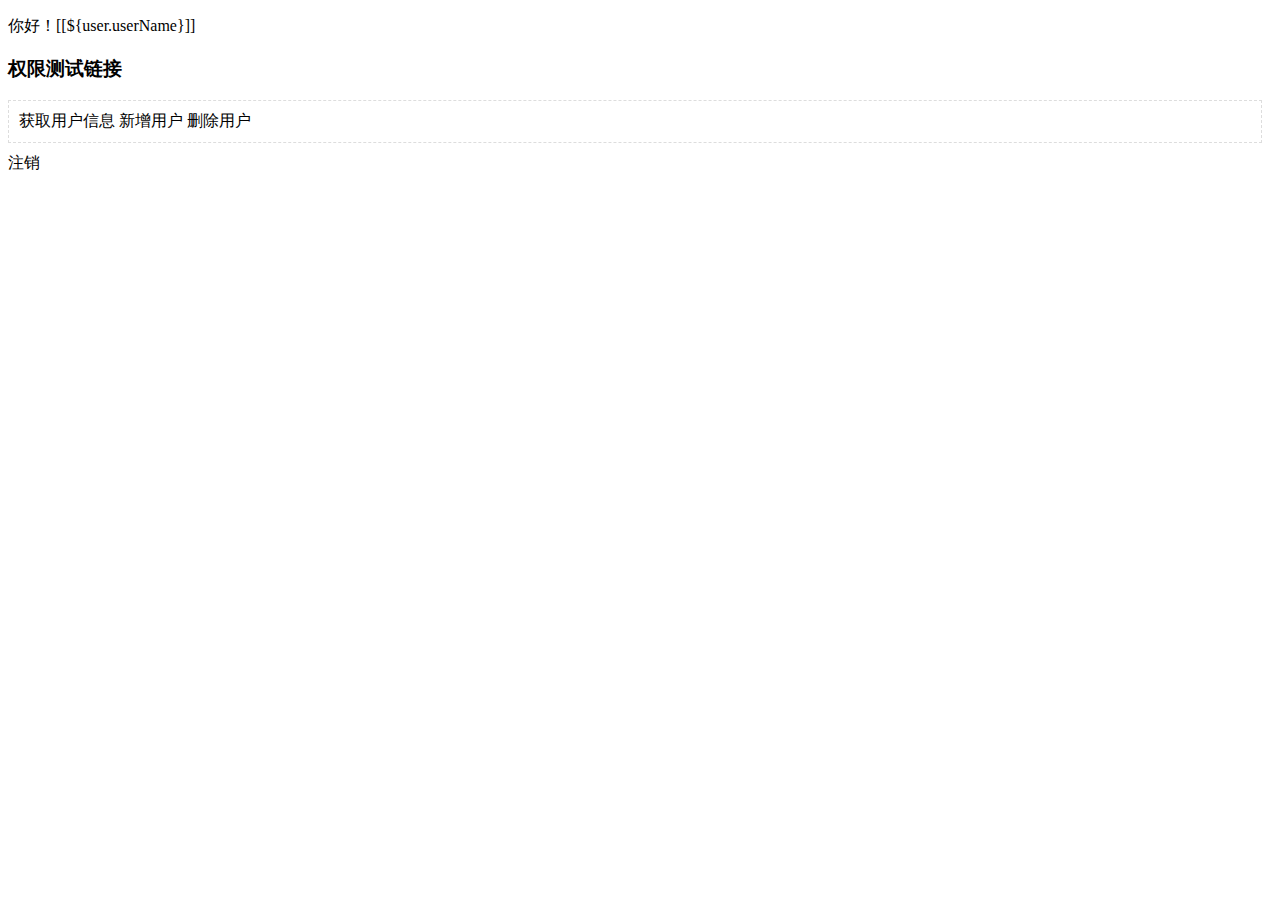
<file: account-mgr/src/main/resources/static/index.html>
<!DOCTYPE html>
<html xmlns:th="http://www.thymeleaf.org">
<head>
    <meta charset="UTF-8">
    <title>首页</title>
</head>
<style>
    div {
        border: 1px dashed #ddd;
        padding: 10px;
        margin: 10px 10px 10px 0px;
    }
</style>
<body>
<p>你好！[[${user.userName}]]</p>
<h3>权限测试链接</h3>
<div>
    <a th:href="@{/account/getAccount}">获取用户信息</a>
    <a th:href="@{/account/addAccount}">新增用户</a>
    <a th:href="@{/account/delete}">删除用户</a>
</div>
<a th:href="@{/account/logout}">注销</a>
</body>
</html>
</file>
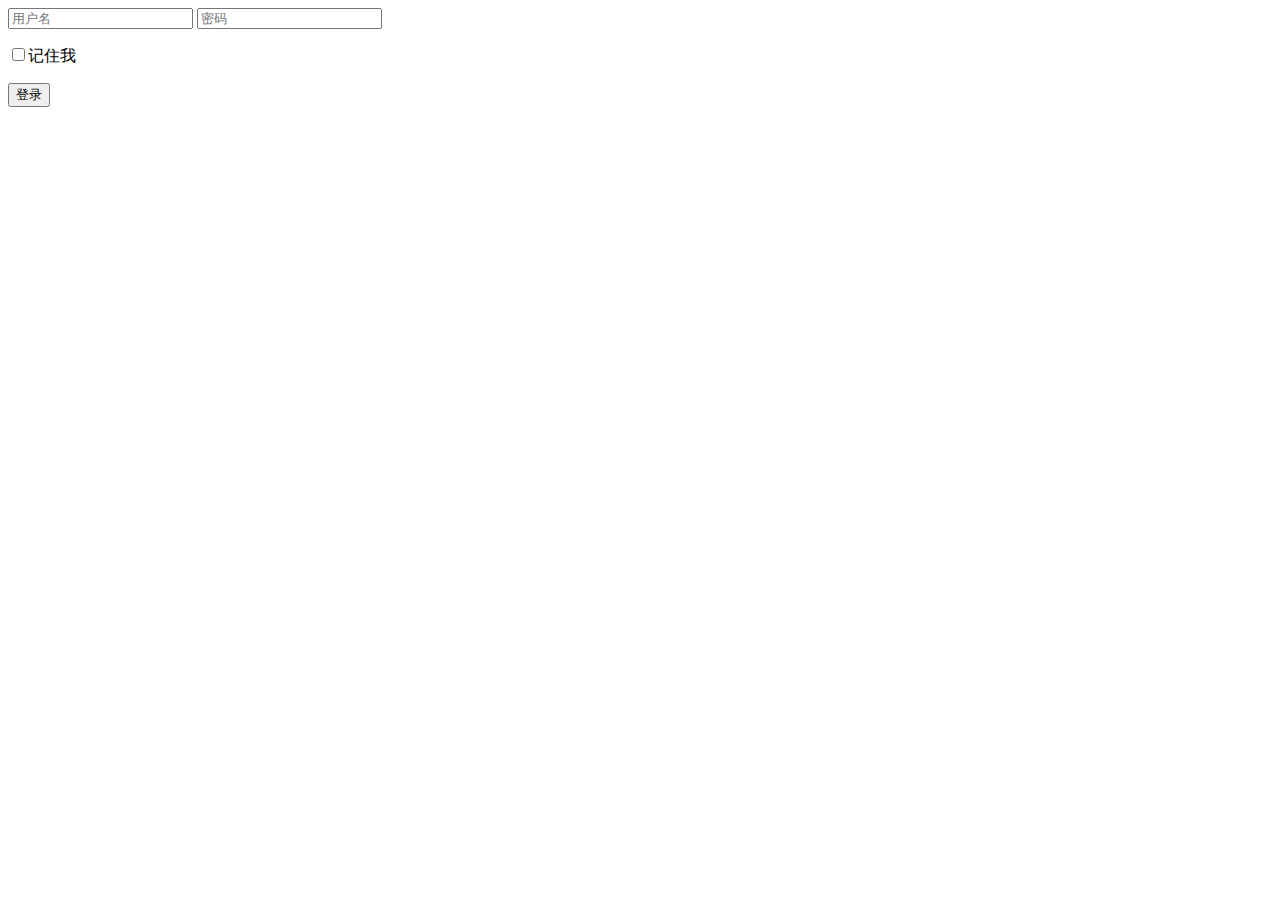
<file: account-mgr/src/main/resources/static/login.html>
<!DOCTYPE html>
<html xmlns:th="http://www.thymeleaf.org">
<head>
    <meta charset="UTF-8">
    <title>登录</title>
    <link rel="stylesheet" th:href="@{/css/login.css}" type="text/css">
    <script th:src="@{/js/jquery-1.11.1.min.js}"></script>
</head>
<body>
<div class="login-page">
    <div class="form">
        <input type="text" placeholder="用户名" name="username" required="required"/>
        <input type="password" placeholder="密码" name="password" required="required"/>
        <p><input type="checkbox" name="rememberMe"/>记住我</p>
        <button onclick="login()">登录</button>
    </div>
</div>
</body>
<script th:inline="javascript">
    var ctx = [[@{
        /}]];

        function login() {
            var username = $("input[name='username']").val();
            var password = $("input[name='password']").val();
            var rememberMe = $("input[name='rememberMe']").is(':checked');
            $.ajax({
                type: "post",
                url: ctx + "static.login",
                data: {"username": username, "password": password, "rememberMe": rememberMe},
                dataType: "json",
                success: function (r) {
                    if (r.code == 0) {
                        location.href = ctx + 'index';
                    } else {
                        alert(r.msg);
                    }
                }
            });
        }
</script>
</html>
</file>
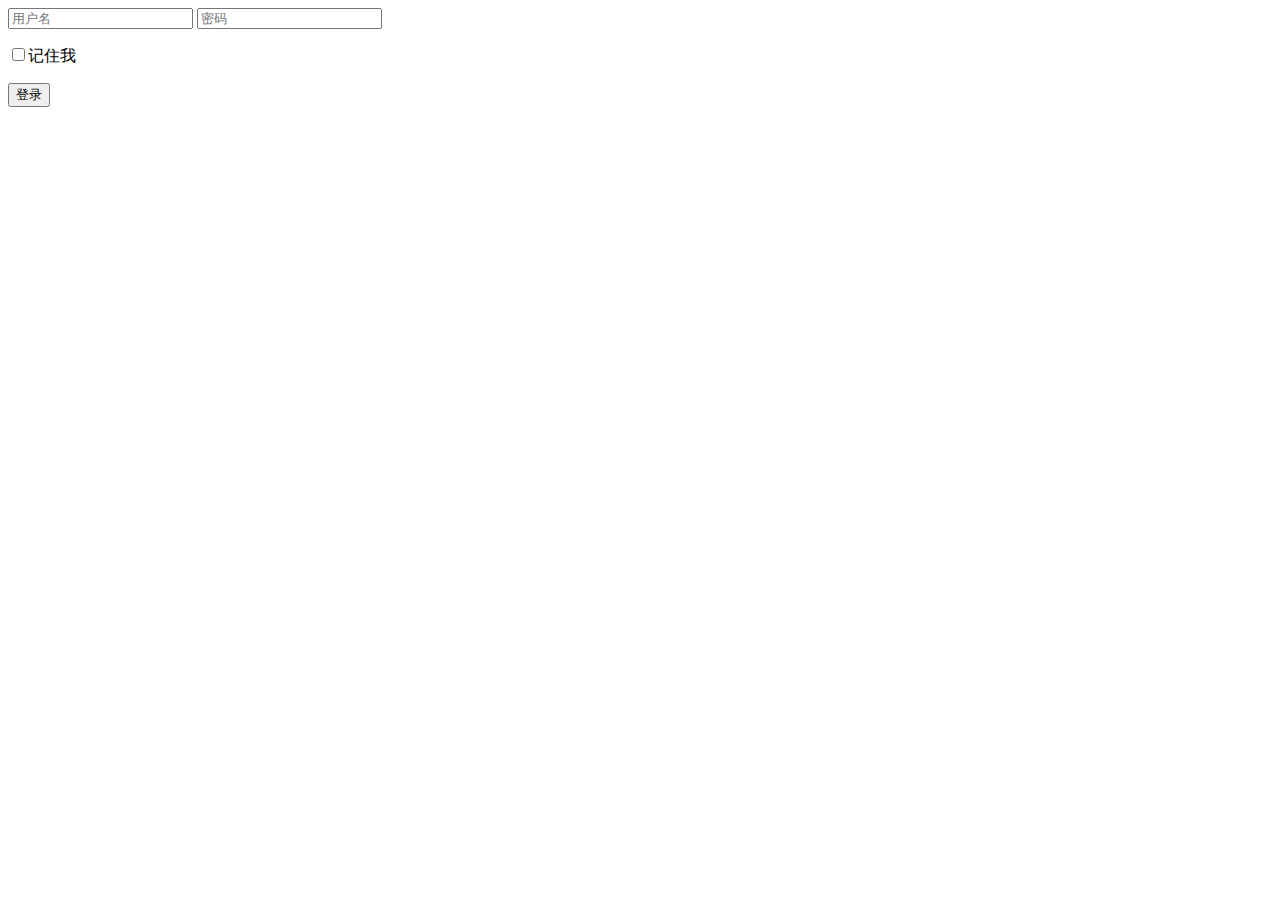
<file: account-mgr/src/main/resources/templates/login.html>
<!DOCTYPE html>
<html xmlns:th="http://www.thymeleaf.org">
<head>
	<meta charset="UTF-8">
	<title>登录</title>
	<link rel="stylesheet" th:href="@{/css/login.css}" type="text/css">
	<script th:src="@{/js/jquery-1.11.1.min.js}"></script>
</head>
<body>
	<div class="login-page">
	  <div class="form">
	      <input type="text" placeholder="用户名" name="username" required="required"/>
	      <input type="password" placeholder="密码" name="password" required="required"/>
	      <p><input type="checkbox" name="rememberMe" />记住我</p>
	      <button onclick="login()">登录</button>
	  </div>
	</div>
</body>
<script th:inline="javascript"> 
	var ctx = [[@{/}]];
    function login() {
    	var username = $("input[name='username']").val();
    	var password = $("input[name='password']").val();
    	var rememberMe =$("input[name='rememberMe']").is(':checked');
        $.ajax({
            type: "post",
            url: ctx + "login",
            data: {"username": username,"password": password,"rememberMe": rememberMe},
            dataType: "json",
            success: function (r) {
                if (r.code == 0) {
                    location.href = ctx + 'index';
                } else {
					alert(r.msg);
                }
            }
        });
    }
</script>
</html>
</file>
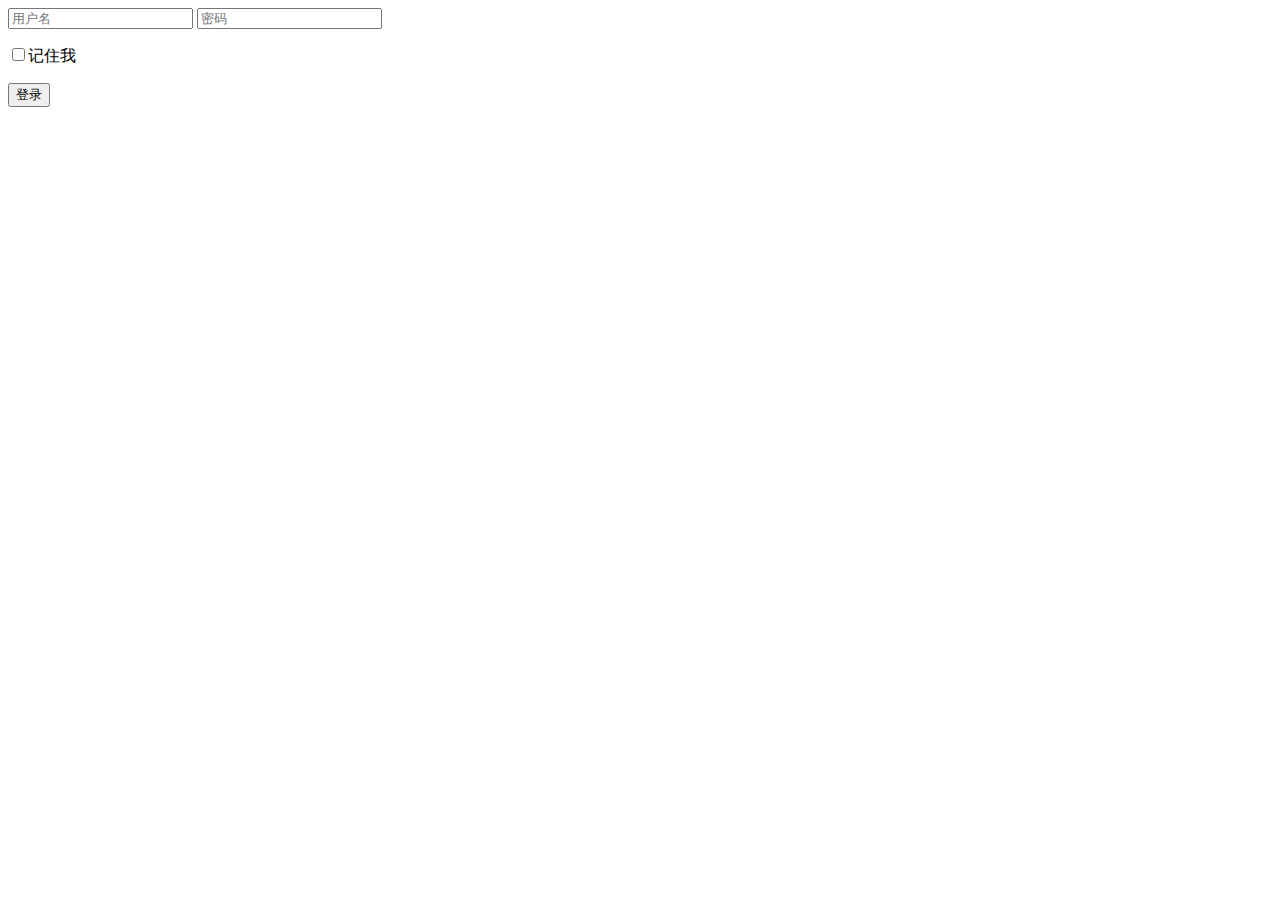
<file: start/src/main/resources/static/login.html>
<!DOCTYPE html>
<html xmlns:th="http://www.thymeleaf.org">
<head>
    <meta charset="UTF-8">
    <title>登录</title>
    <link rel="stylesheet" th:href="@{/static/css/login.css}" type="text/css">
    <script th:src="@{/static/js/jquery-1.11.1.min.js}"></script>
</head>
<body>
<div class="login-page">
    <div class="form">
        <input type="text" placeholder="用户名" name="username" required="required"/>
        <input type="password" placeholder="密码" name="password" required="required"/>
        <p><input type="checkbox" name="rememberMe"/>记住我</p>
        <button onclick="login()">登录</button>
    </div>
</div>
</body>
<script th:inline="javascript">
    var ctx = [[@{
        /}]];

        function login() {
            var username = $("input[name='username']").val();
            var password = $("input[name='password']").val();
            var rememberMe = $("input[name='rememberMe']").is(':checked');
            $.ajax({
                type: "post",
                url: ctx + "static.login",
                data: {"username": username, "password": password, "rememberMe": rememberMe},
                dataType: "json",
                success: function (r) {
                    if (r.code == 0) {
                        location.href = ctx + 'index';
                    } else {
                        alert(r.msg);
                    }
                }
            });
        }
</script>
</html>
</file>
